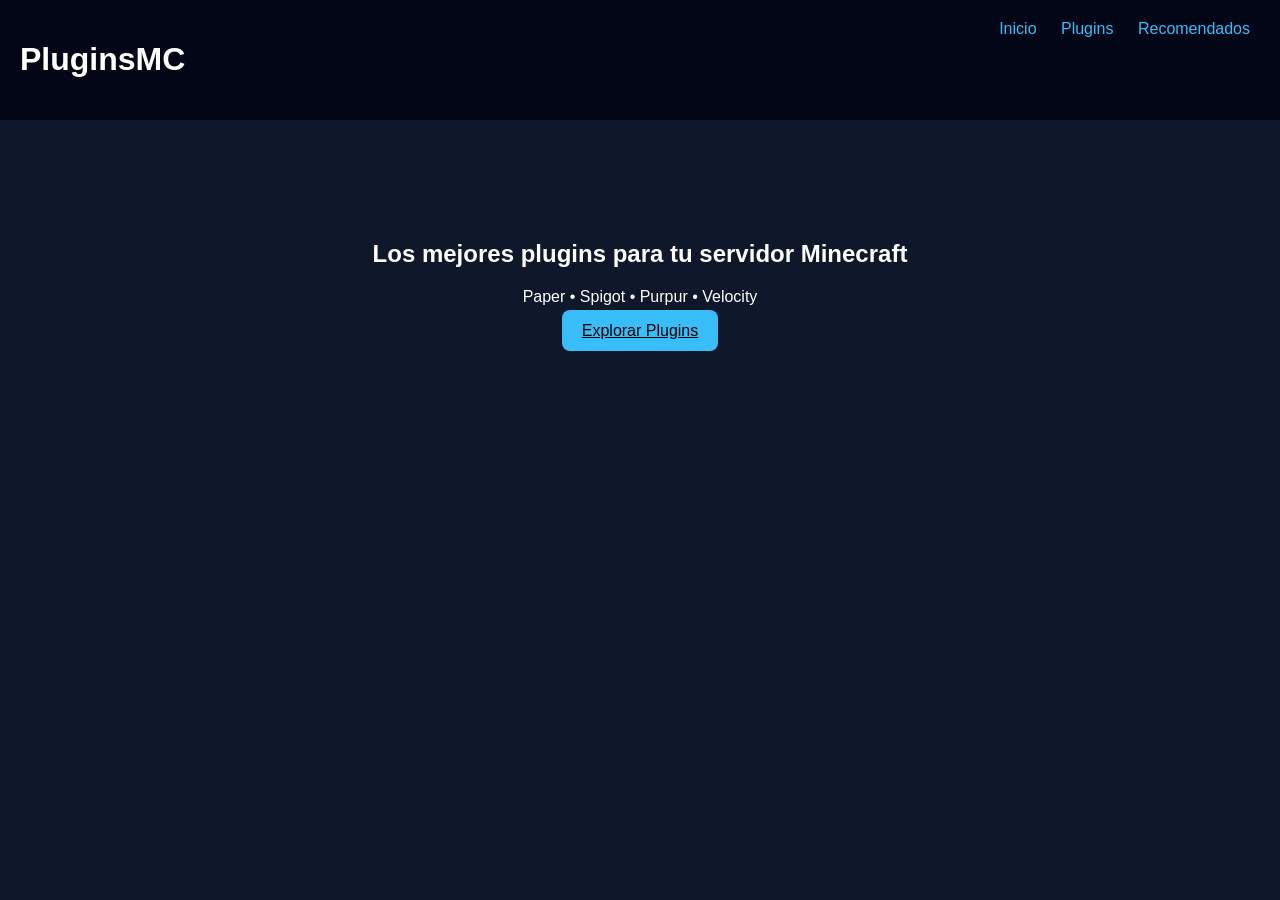
<file: index.html>
<!DOCTYPE html>
<html>
<head>
<title>PluginsMC</title>
<link rel="stylesheet" href="css/style.css">
</head>

<body>

<header>
<h1>PluginsMC</h1>

<nav>
<a href="index.html">Inicio</a>
<a href="plugins.html">Plugins</a>
<a href="recomendados.html">Recomendados</a>
</nav>
</header>

<section class="hero">

<h2>Los mejores plugins para tu servidor Minecraft</h2>

<p>Paper • Spigot • Purpur • Velocity</p>

<a class="boton" href="plugins.html">Explorar Plugins</a>

</section>

</body>
</html>
</file>
<file: css/style.css>
body{
font-family: Arial;
background:#0f172a;
color:white;
margin:0;
}

header{
background:#020617;
padding:20px;
display:flex;
justify-content:space-between;
}

nav a{
margin:10px;
color:#38bdf8;
text-decoration:none;
}

.hero{
text-align:center;
padding:100px;
}

.boton{
background:#38bdf8;
padding:12px 20px;
border-radius:8px;
color:black;
}

.plugin-grid{
display:grid;
grid-template-columns:repeat(auto-fit,250px);
gap:20px;
padding:40px;
}

.plugin-card{
background:#1e293b;
padding:20px;
border-radius:10px;
}

.download{
display:block;
margin:10px;
background:#22c55e;
padding:10px;
border-radius:6px;
color:black;
text-decoration:none;
}
</file>
